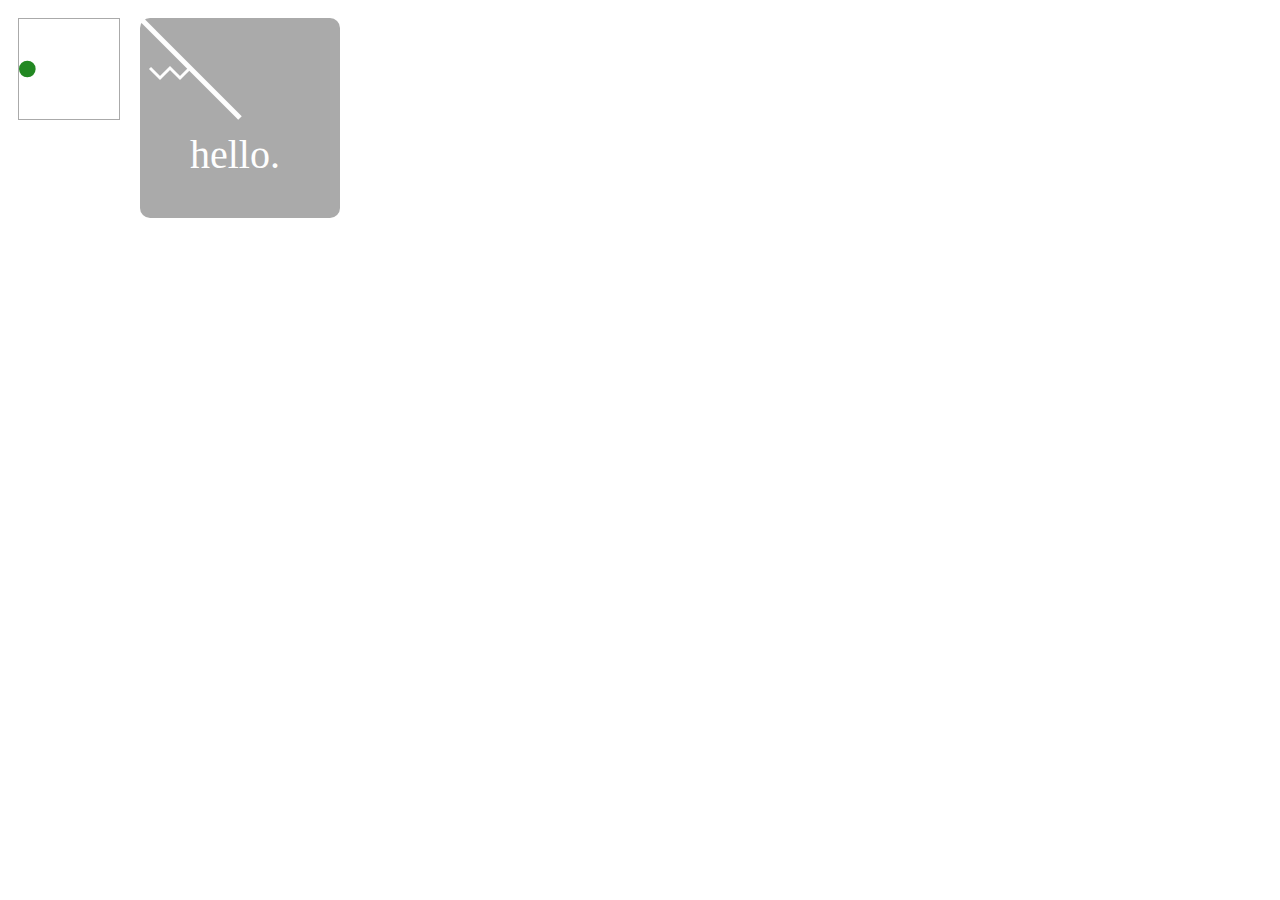
<file: svg-intro/index.html>
<!DOCTYPE html>
<html>
    <head>
        <meta charset="UTF-8">
        <title>SVG Fundamentals</title>
        <style>
            svg {
                float: left;
                margin: 10px;
            }
        </style>
    </head>
    <body>
        <svg height="100" width="100" viewBox="0, 0, 600, 100" style="border: solid 1px #aaa;" preserveAspectRation="xMinYMin slice">
            <circle cx="50" cy="50" r="50" fill="#228822" />
        </svg>

        <svg width="300" height="300">
            <rect x="0" y="0" width="200" height="200" rx="10" fill="#aaa" />
            <line x1="0" y1="0" x2="100" y2="100" stroke="#fefefe" stroke-width="5" />
            <polyline points="10, 50 20,60 30,50 40,60 50,50" stroke="#fefefe" stroke-width="3" fill="none" />
            <!--polygon-->
            <!--path-->
            <text x="50", y="150" fill="#fefefe" font-size="40">hello.</text>
        </svg>
    </body>
</html>
</file>
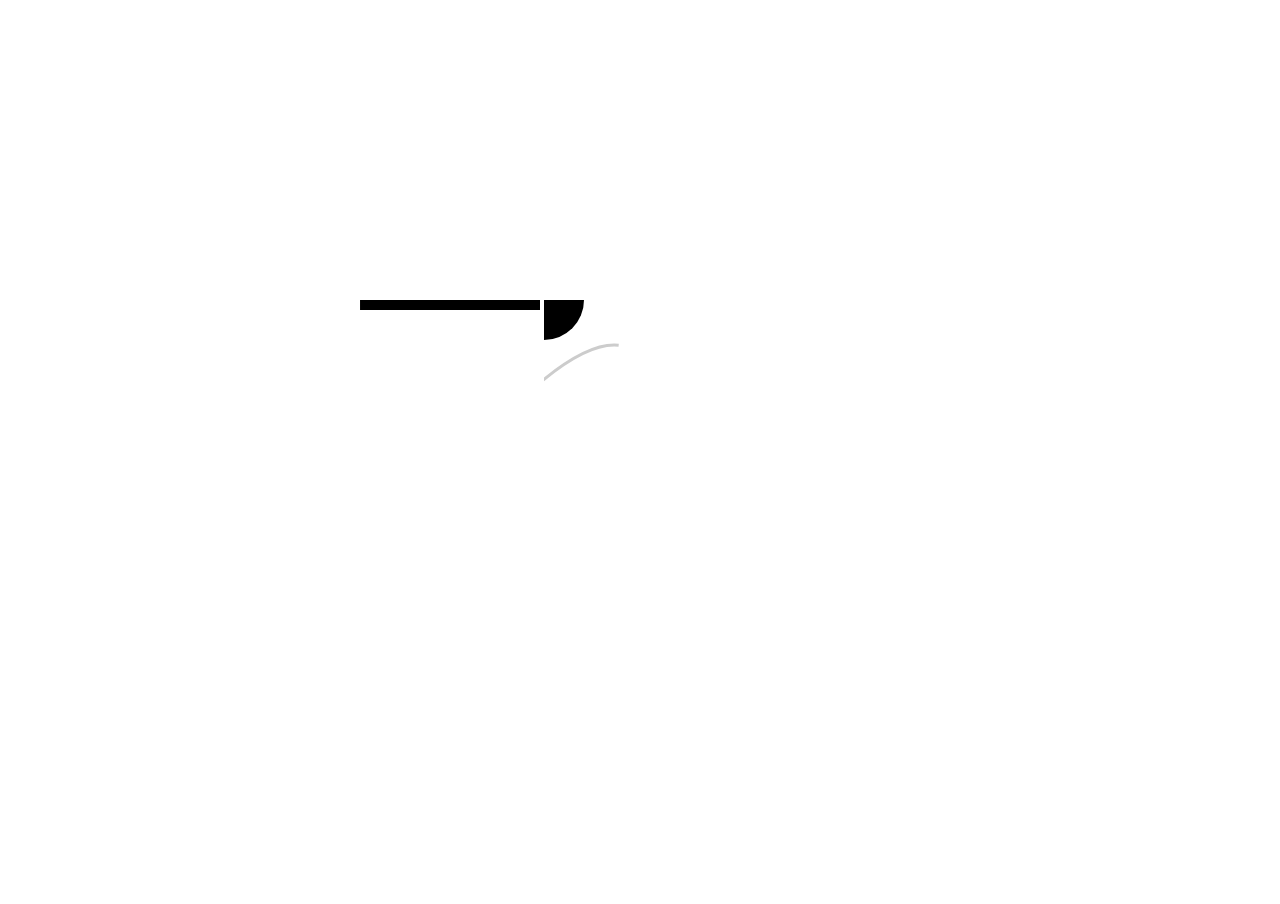
<file: svg-intro/animation.html>
<!DOCTYPE html>
<html>
    <head>
        <title>SVG Animation</title>
        <style>
            .container {
                width: 800px;
                margin: 300px auto;
            }
        </style>
    </head>
    <body>
        <!-- syncronized multimedia international language (SMIL) -->
        <div class="container">
            <svg width="300" height="300">
                <rect x="0" y="0" width="300" height="10">
                    <animate attributeName="x" from="-300" to="300" dur="1s" repeatCount="indefinite" />
                </rect>
            </svg>

            <svg width="300" height="300">
                <!-- motion path -->
                <path id="motionPath"
                    d="M-141.333,218C-60,138.667,20,39.333,74.667,45.333,214.667,200,244.667,200"
                    stroke="#ccc" stroke-width="3" fill="none" />
                <!--animated item-->
                <circle cx="" cy="" r="40">
                    <animatedMotion dur="3s" repeatedCount="indefinite">
                        <mpath= xlink:href="#motionpath" />
                    </animatedmotion>
                </circle>
        </div>

    </body>
</html>
</file>
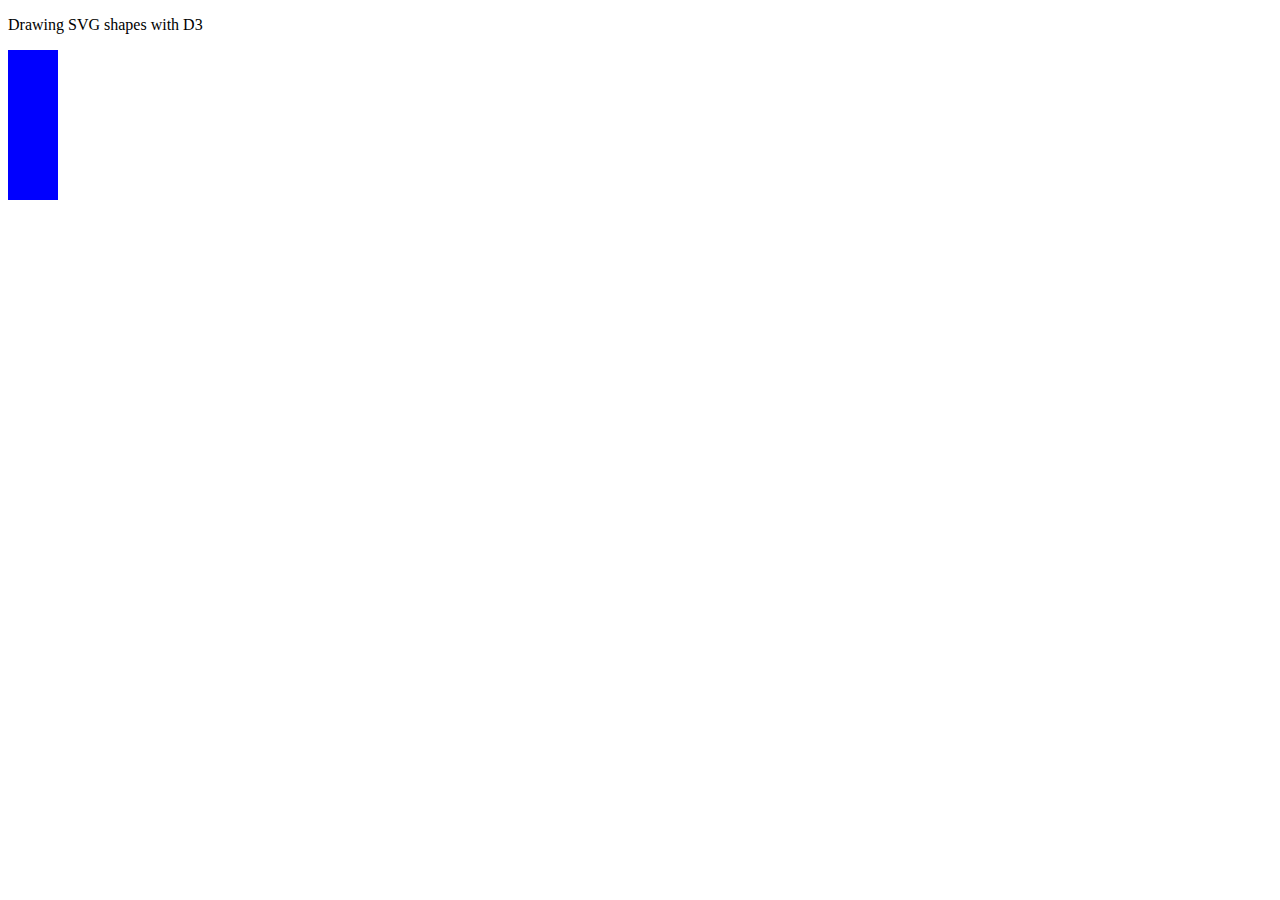
<file: d3/intro/intro.html>
<!DOCTYPE html>
<html>
<head>
    <title>Getting Started with D3</title>
    <script type="text/javascript" src="http://d3js.org/d3.v3.min.js" charset="utf-8"></script>
</head>
<body>
<p>Drawing SVG shapes with D3</p>
<svg>
    <rect width="50" height="200" style="fill: blue" />
</svg>

<div class="with-d3"></div>

<script type="text/javascript">
    d3.select(".with-d3")
        .append("svg")
        .append("rect")
            .attr("width", 50)
            .attr("height", 200)
            .style("fill", "blue");
</script>
</body>
</html>
</file>
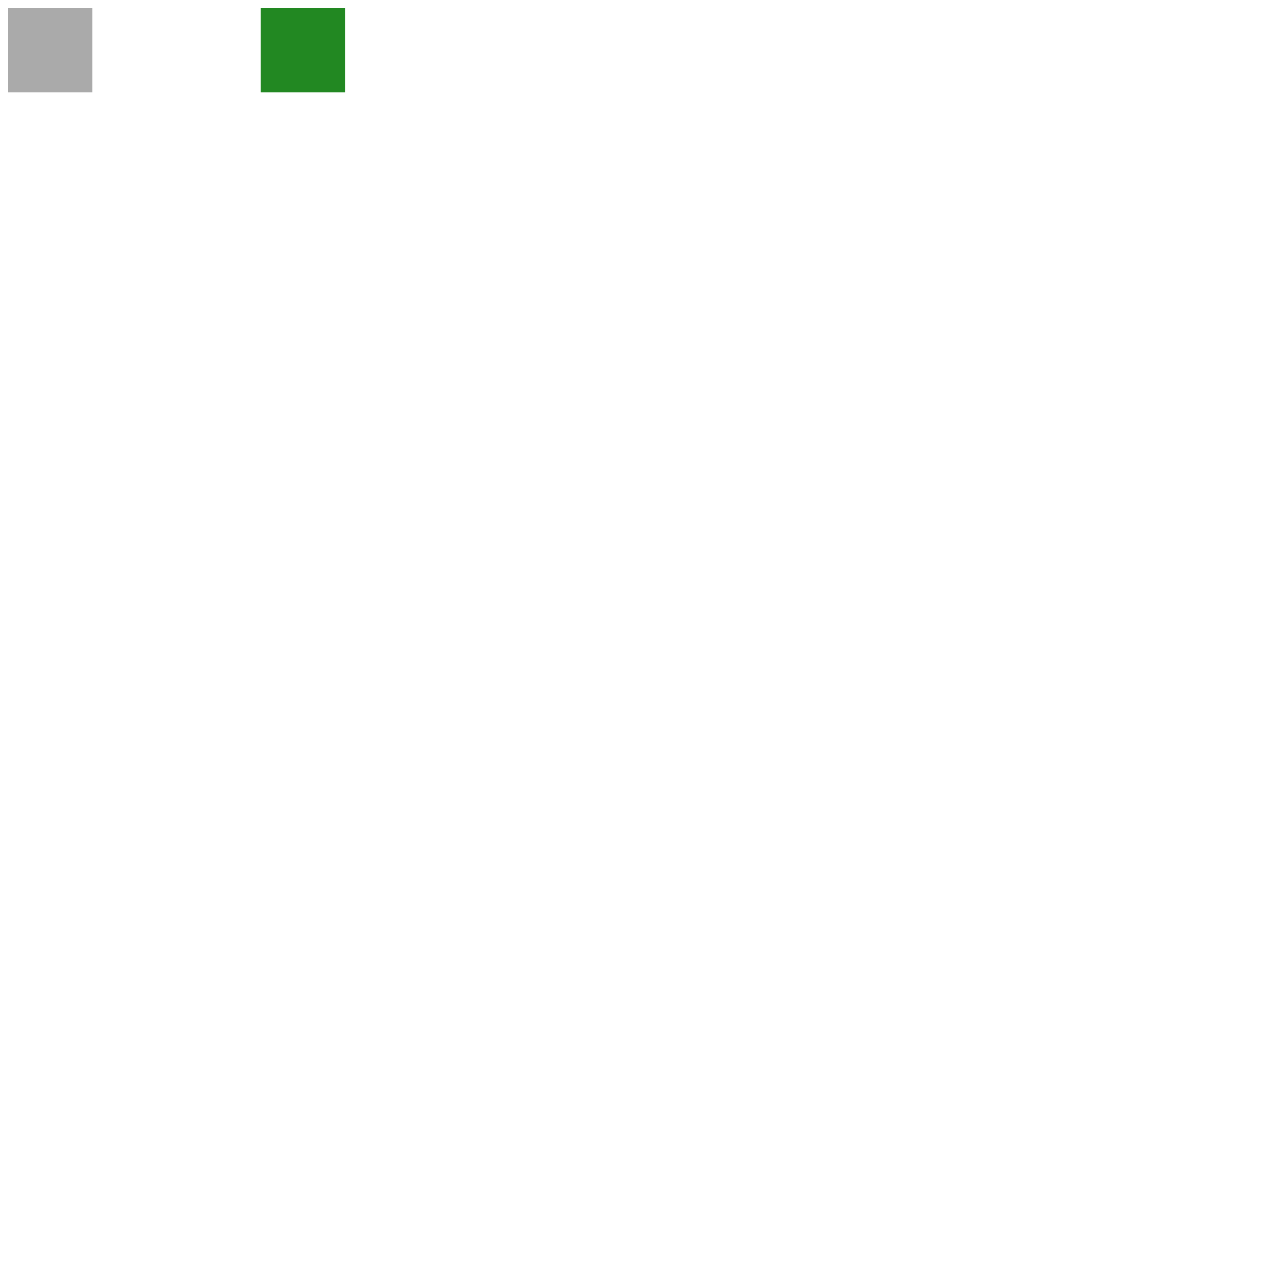
<file: svg-intro/animating-svg/with-css.html>
<!DOCTYPE html>
<html>
<head>
    <title>Animating SVG with CSS</title>
    <link rel="stylesheet" type="text/css" href="style.css">
</head>
<body>
<svg viewBox="0 0 300 300" class="main">
    <g class="boxes">
        <rect x="0" y="0" height="50" width="50" fill="#aaa" />
        <rect x="60" y="0" height="50" width="50" fill="#228822" />
    </g>
</svg>
</body>
</html>
</file>
<file: svg-intro/animating-svg/style.css>
.boxes rect {
    width: 20px;
    height: 20px;
}

@keyframes pulsateBox1
{
    0% {
        fill: #538B93;
    }

    50% {
        fill: #0F5156;
    }

    100% {
        fill: #538B93;
    }
}

@keyframes pulsateBox2
{
    0% {
        fill: #0F5156;
    }

    50% {
        fill: #538B93;
    }

    100% {
        fill: #0F5156;
    }
}

.box1 {
    animation: pulsateBox1 1s infinite;
}

.box2 {
    animation: pulsateBox2 1s infinite;
}
</file>
